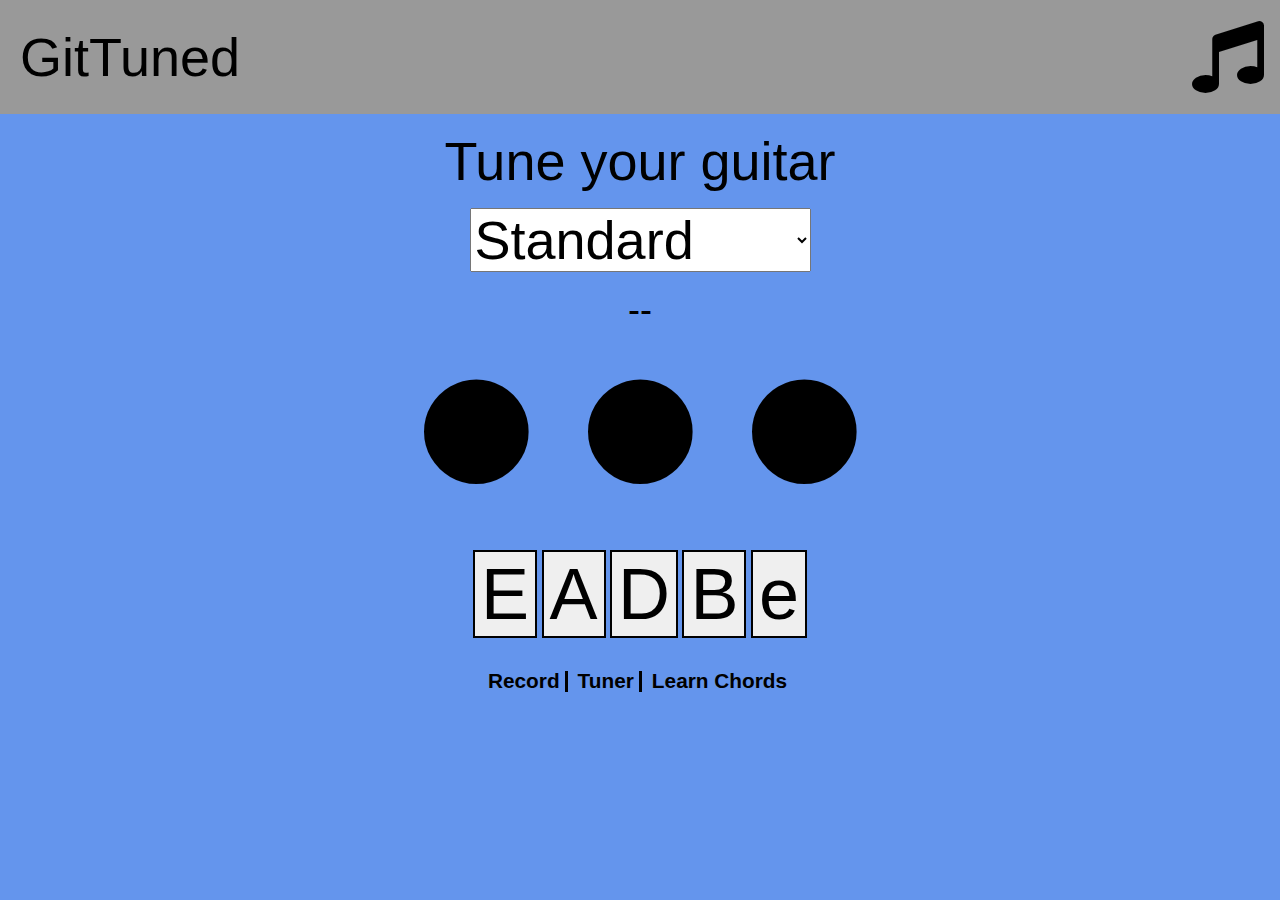
<file: index.html>
<!DOCTYPE html>
<html lang="en">
<head>
    <meta charset="UTF-8">
    <title>GitTuned</title>
    <!-- <link rel="manifest" href="#">-->
    <meta name="author" content="Niels Van Walleghem">
    <meta name="viewport" content="width=device-width, initial-scale=1.0">
    <meta http-equiv="x-ua-compatible" content="ie=edge">
    <link rel="manifest" href="manifest/manifest.json">
    <meta name="theme-color" content="#2196f3">
    <link rel="stylesheet" href="https://cdnjs.cloudflare.com/ajax/libs/font-awesome/4.7.0/css/font-awesome.min.css"/>
    <link rel="stylesheet" href="webfonts/fontawesome-all.min.css">
    <link rel="stylesheet" type="text/css" href="stylesheets/reset.css"/>

    <link rel="stylesheet" type="text/css" href="stylesheets/screen.css"/>

    <!-- <script src="//ajax.googleapis.com/ajax/libs/jquery/1.11.2/jquery.min.js"></script>-->
    <script src="javascripts/jquery-3.2.1.js"></script>


</head>
<body>
<nav>
    <h2>GitTuned</h2>
    <div id="note">
        <i class="fa fa-music"></i>
    </div>
</nav>
<h1>Tune your guitar</h1>

<form>
<label for="tuneselection"></label>
    <select id="tuneselection">
        <option>
            Standard
        </option>
        <option>
            Coming soon
        </option>
    </select>

</form>



<p hidden class="tuner-data frequency">--</p>


<p class="tuner-data note">--</p>


<div>
    <i class="fa fa-circle" aria-hidden="true" id="low"></i>
    <i class="fa fa-circle" aria-hidden="true" id="correct"></i>
    <i class="fa fa-circle" aria-hidden="true" id="high"></i>
</div>

<table>
    <tbody>

    <tr>
        <td hidden><strong>Waveform</strong></td>
        <td hidden>
            <canvas id="waveform" width="480" height="160"></canvas>
        </td>
    </tr>
    <tr>
        <td hidden><strong>Bar-Graph</strong></td>
        <td hidden>
            <canvas id="bargraph" width="480" height="160"></canvas>
        </td>
    </tr>
    </tbody>
</table>

<section>
    <h3>notes</h3>
    <button>E</button>
    <button>A</button>
    <button>D</button>
    <button>B</button>
    <button>e</button>
</section>

<footer>
    <a href="record.html">Record</a>
    <a href="index.html">Tuner</a>
    <a href="songs.html">Learn Chords</a>


</footer>
<script>

    window.addEventListener('load', init_tuner, false);

    var tuner;

    function init_tuner() {
        tuner = new Tuner({});

    }


</script>
<script src="javascripts/tuner.js"></script>
<script src="javascripts/app.js"></script>
</body>
</html>
</file>
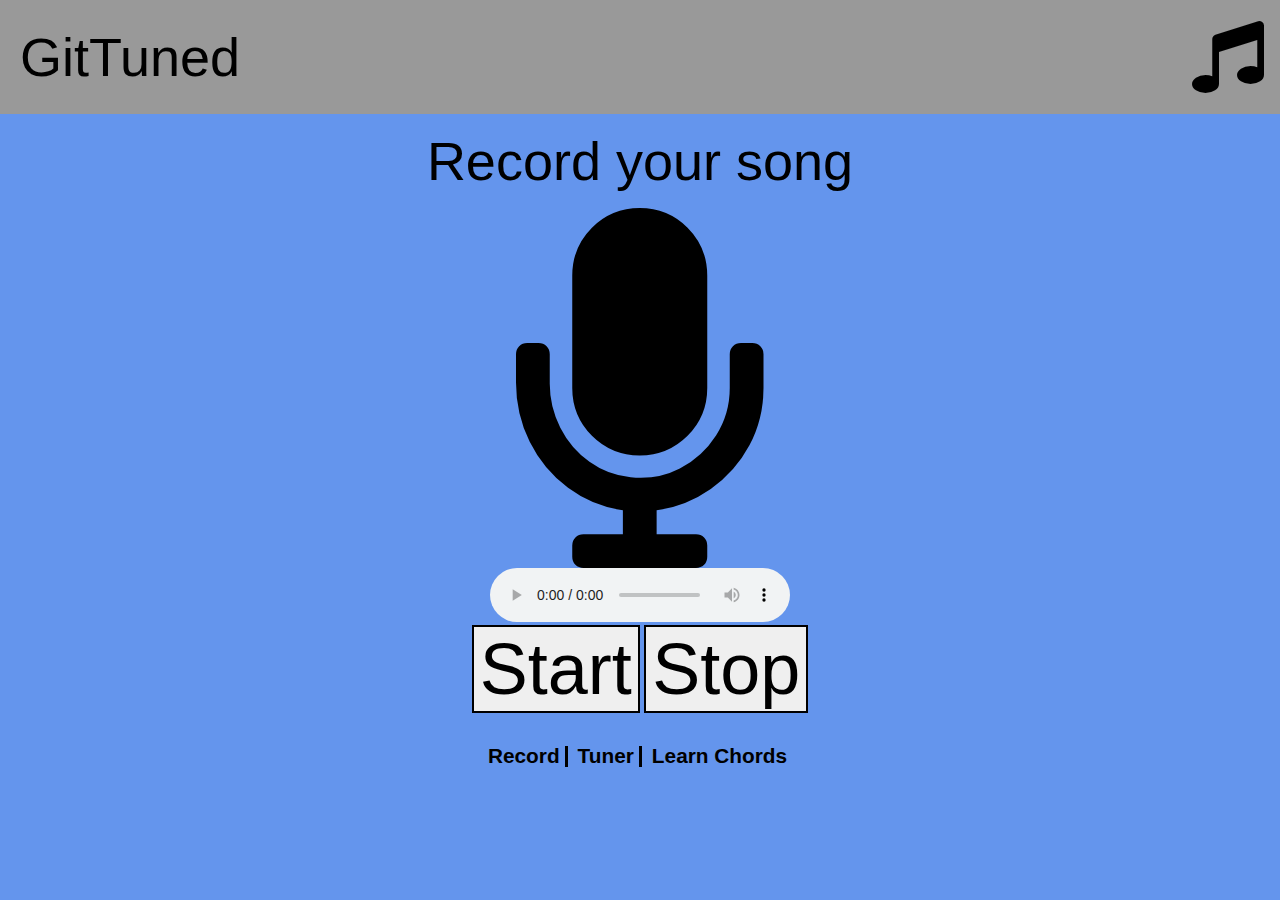
<file: record.html>
<!DOCTYPE html>
<html lang="en">
<head>
    <meta charset="UTF-8">
    <title>Recorder</title>
    <link rel="manifest" href="manifest/manifest.json">
    <meta name="theme-color" content="#2196f3">
    <meta name="viewport" content="width=device-width, initial-scale=1.0">
    <link rel="stylesheet" href="https://cdnjs.cloudflare.com/ajax/libs/font-awesome/4.7.0/css/font-awesome.min.css"/>
    <link rel="stylesheet" href="webfonts/fontawesome-all.min.css">
    <link rel="stylesheet" type="text/css" href="stylesheets/reset.css" />
    <link rel="stylesheet" type="text/css" href="stylesheets/screen.css" />




</head>

<body>
<nav>
    <h2>GitTuned</h2>
    <div id="note">
        <i class="fa fa-music"></i>
    </div>
</nav>

<article>
    <h1>Record your song</h1>
    <i class="fa fa-microphone" id="rec"></i>
<div class="wrapper">
    <div class="audio-wrapper">
        <audio src="" controls class="js-audio audio"></audio>
        <div class="toolbar">
            <button onclick="recorderOn()" class="js-start button button--start">Start</button>
            <button onclick="recorderOff()" class="js-stop button button--stop">Stop</button>
        </div>

    </div>

</div>
</article>
<footer>
    <a href="record.html">Record</a>
    <a href="index.html">Tuner</a>
    <a href="songs.html">Learn Chords</a>


</footer>
<script src="javascripts/recorder.js" ></script>
<script src="javascripts/app.js"></script>
</body>
</html>
</file>
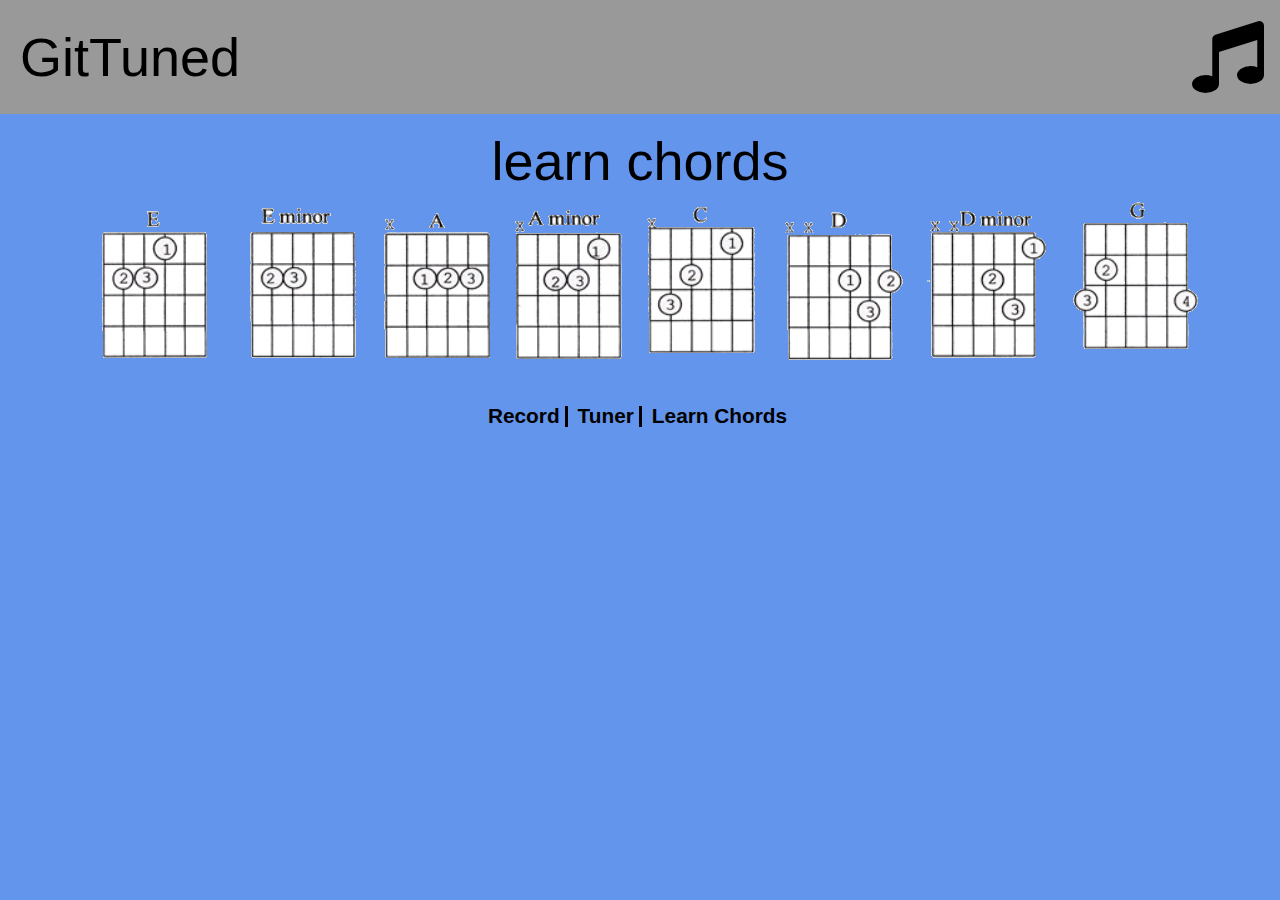
<file: songs.html>
<!DOCTYPE html>
<html lang="en">
<head>
    <meta charset="UTF-8">
    <title>Title</title>

    <meta name="viewport" content="width=device-width, initial-scale=1.0">
    <link rel="manifest" href="manifest/manifest.json">
    <meta name="theme-color" content="#2196f3">
    <link rel="stylesheet" href="https://cdnjs.cloudflare.com/ajax/libs/font-awesome/4.7.0/css/font-awesome.min.css"/>
    <link rel="stylesheet" href="webfonts/fontawesome-all.min.css">
    <link rel="stylesheet" type="text/css" href="stylesheets/reset.css"/>
    <link rel="stylesheet" type="text/css" href="stylesheets/screen.css"/>
</head>
<body>
<nav>
    <h2>GitTuned</h2>
    <article id="note">
        <i class="fa fa-music"></i>
    </article>
</nav>
<h1>learn chords</h1>



<fieldset>
    <img src="images/E.PNG" NAME="ECHORD" ALT="ECHORD">
    <img src="images/KnipselEM.PNG" NAME="ECHORD" ALT="ECHORD">
    <img src="images/KnipselA.PNG" NAME="ECHORD" ALT="ECHORD">
    <img src="images/KnipseAMl.PNG" NAME="ECHORD" ALT="ECHORD">
    <img src="images/KnipselC.PNG" NAME="ECHORD" ALT="ECHORD">
    <img src="images/KnipselD.PNG" NAME="ECHORD" ALT="ECHORD">
    <img src="images/KnipselDM.PNG" NAME="ECHORD" ALT="ECHORD">
    <img src="images/KnipselG.PNG" NAME="ECHORD" ALT="ECHORD">


</fieldset>

<footer>
    <a href="record.html">Record</a>
    <a href="index.html">Tuner</a>
    <a href="songs.html">Learn Chords</a>


</footer>
<script src="javascripts/app.js"></script>
</body>
</html>
</file>
<file: stylesheets/screen.css>
body{
    background-color: cornflowerblue;
    font-family: Arial, sans-serif;
}
nav{
    padding-top: 30px;
    padding-bottom: 30px;
}
h1{
    text-align: center;
    font-size: 6vh;
    font-family: "Trebuchet MS", Arial, Helvetica, sans-serif;
    margin-top: 20px;
}
h2{
    font-size: 6vh;
    margin-left: 20px;
    display: inline-block;
}
h3{
    display: none;
}

aside{
    display: inline;
    text-align: right;
}
p{
    text-align: center;
    font-size: 4vh;
}

i.fa-music{
    font-size: 8vh;
    margin-left: 5%;
    margin-top: 2%;
    padding-bottom: 2%;
}
i.fa-circle{
    font-size: 12vh;

    margin-top: 50px;
    padding-right: 2%;
    padding-left: 2%;
}
i.fa-microphone{
    font-size: 40vh;
    margin-top: 20px;

}
select{
    font-size: 6vh;
    margin-top: 20px;
    margin-bottom: 20px;

}
form{
    text-align: center;
}
section{
    text-align: center;
    margin-top: 5%;
}
nav{
    background-color: #999999;
}
button{
    font-size: 8vh;
    border: solid 2px;

}
article{
    text-align: center;
}
div{
    text-align: center;
}
fieldset{
    text-align: center;
}
footer{
    text-align: center;
    font-size: 4vh;
    margin-top: 20px;
}
a{

    text-decoration: none;
    color: black;
    display: inline-block;
    padding-right: 5px;
    border-right: solid black 3px;
    font-weight: bold;
    font-size: 1.3rem;
}
footer :last-child{
    border: none;
}

/*classes*/

.songb{

    text-align: center;
    font-size: 8vh;
    margin-bottom: 10px;
}
.starter{
    border: solid black 2px;
    font-size: 2rem;
    padding: 2px 2px 2px 2px;
}

#note{
    float: right;
    margin-right: 20px;
    margin-top: -10px;
    display: inline-block;


}
</file>
